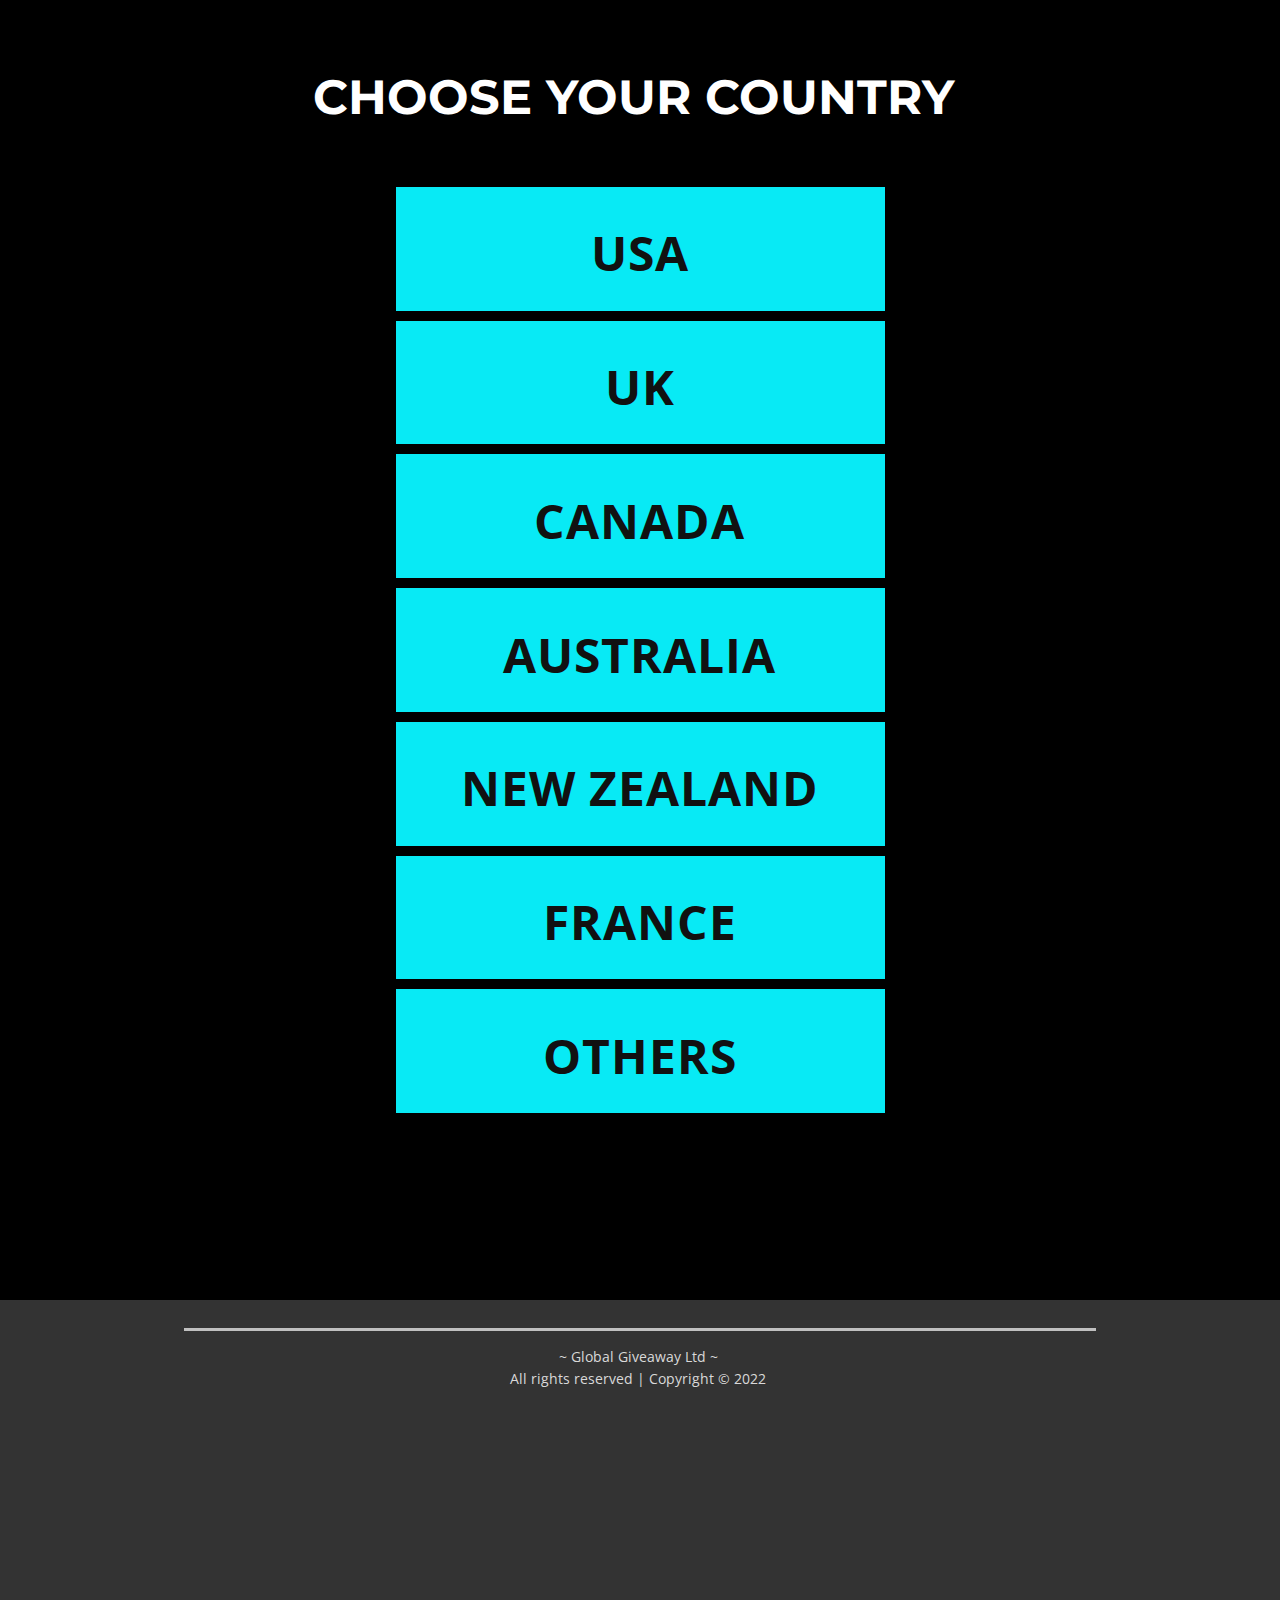
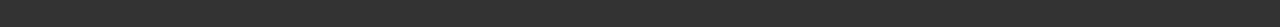
<file: CHOOSE-YOUR-COUNTRY.html>
<!DOCTYPE html>
<html style="font-size: 16px;">
  <head>
    <meta name="viewport" content="width=device-width, initial-scale=1.0">
    <meta charset="utf-8">
    <meta name="keywords" content="Branding Concepts, Graphic Design, About Us, ​Website Development Company, Our Features &amp;amp; Services, Strategic Planning, Awards, ​Our Design Services, Nam ultrices ultrices nec tortor pulvinar esteras loremips est orem., Follow us, Contact us">
    <meta name="description" content="">
    <meta name="page_type" content="np-template-header-footer-from-plugin">
    <title>CHOOSE YOUR COUNTRY</title>
    <link rel="stylesheet" href="nicepage.css" media="screen">
<link rel="stylesheet" href="CHOOSE-YOUR-COUNTRY.css" media="screen">
    <script class="u-script" type="text/javascript" src="jquery.js" defer=""></script>
    <script class="u-script" type="text/javascript" src="nicepage.js" defer=""></script>
    <meta name="generator" content="Nicepage 4.6.5, nicepage.com">
    <link id="u-theme-google-font" rel="stylesheet" href="https://fonts.googleapis.com/css?family=Montserrat:100,100i,200,200i,300,300i,400,400i,500,500i,600,600i,700,700i,800,800i,900,900i|Open+Sans:300,300i,400,400i,500,500i,600,600i,700,700i,800,800i">
    
    
    <script type="application/ld+json">{
		"@context": "http://schema.org",
		"@type": "Organization",
		"name": "TwitterSite"
}</script>
    <meta name="theme-color" content="#291569">
    <meta property="og:title" content="CHOOSE YOUR COUNTRY">
    <meta property="og:type" content="website">
  </head>
  <body class="u-body u-xl-mode">
    <section class="u-black u-clearfix u-valign-middle-md u-valign-middle-xs u-section-1" id="carousel_4b49">
      <div class="u-black u-container-style u-expanded-width u-group u-shape-rectangle u-group-1">
        <div class="u-container-layout u-container-layout-1">
          <h4 class="u-align-center-lg u-align-center-md u-align-center-xl u-align-center-xs u-text u-text-1">
            <span style="font-size: 3rem;">CHOOSE YOUR ​C​OUN​TRY&nbsp;</span>
            <span class="u-text-custom-color-1">
              <br>
            </span>
          </h4>
        </div>
      </div>
      <div class="u-align-center u-list u-list-1">
        <div class="u-repeater u-repeater-1">
          <div class="u-container-style u-custom-color-3 u-list-item u-repeater-item u-list-item-1">
            <div class="u-container-layout u-similar-container u-valign-middle u-container-layout-2">
              <a href="https://getafilenow.com/show.php?l=0&amp;u=525443&amp;id=39550&amp;tracking_id=" class="u-align-center u-border-none u-btn u-button-style u-custom-color-3 u-hover-custom-color-1 u-btn-1">USA</a>
            </div>
          </div>
          <div class="u-container-style u-custom-color-3 u-list-item u-repeater-item u-list-item-2">
            <div class="u-container-layout u-similar-container u-valign-middle u-container-layout-3">
              <a href="https://getafilenow.com/show.php?l=0&amp;u=525443&amp;id=39513&amp;tracking_id=" class="u-align-center u-border-none u-btn u-button-style u-custom-color-3 u-hover-custom-color-1 u-btn-2">UK</a>
            </div>
          </div>
          <div class="u-container-style u-custom-color-3 u-list-item u-repeater-item u-list-item-3">
            <div class="u-container-layout u-similar-container u-valign-middle u-container-layout-4">
              <a href="https://getafilenow.com/show.php?l=0&amp;u=525443&amp;id=38304&amp;tracking_id=" class="u-align-center u-border-none u-btn u-button-style u-custom-color-3 u-hover-custom-color-1 u-btn-3">CANADA</a>
            </div>
          </div>
          <div class="u-container-style u-custom-color-3 u-list-item u-repeater-item u-list-item-4">
            <div class="u-container-layout u-similar-container u-valign-middle u-container-layout-5">
              <a href="https://getafilenow.com/show.php?l=0&amp;u=525443&amp;id=41220&amp;tracking_id=" class="u-align-center u-border-none u-btn u-button-style u-custom-color-3 u-hover-custom-color-1 u-btn-4">AUSTRALIA</a>
            </div>
          </div>
          <div class="u-container-style u-custom-color-3 u-list-item u-repeater-item u-list-item-5">
            <div class="u-container-layout u-similar-container u-valign-middle u-container-layout-6">
              <a href="https://getafilenow.com/show.php?l=0&amp;u=525443&amp;id=39338&amp;tracking_id=" class="u-align-center u-border-none u-btn u-button-style u-custom-color-3 u-hover-custom-color-1 u-btn-5"> NEW ZEALAND</a>
            </div>
          </div>
          <div class="u-container-style u-custom-color-3 u-list-item u-repeater-item u-list-item-6">
            <div class="u-container-layout u-similar-container u-valign-middle u-container-layout-7">
              <a href="https://getafilenow.com/show.php?l=0&amp;u=525443&amp;id=33267&amp;tracking_id=" class="u-align-center u-border-none u-btn u-button-style u-custom-color-3 u-hover-custom-color-1 u-btn-6">FRANCE</a>
            </div>
          </div>
          <div class="u-container-style u-custom-color-3 u-list-item u-repeater-item u-list-item-7">
            <div class="u-container-layout u-similar-container u-valign-middle u-container-layout-8">
              <a href="https://getafilenow.com/1104310" class="u-align-center u-border-none u-btn u-button-style u-custom-color-3 u-hover-custom-color-1 u-btn-7">OTHERS</a>
            </div>
          </div>
        </div>
      </div>
    </section>
    
    
    <footer class="u-align-center u-clearfix u-footer u-grey-80 u-footer" id="sec-18cf"><div class="u-clearfix u-sheet u-sheet-1">
      
        <div class="u-border-3 u-border-grey-25 u-line u-line-horizontal u-line-1"></div>
        <p class="u-align-center-lg u-align-center-md u-align-center-sm u-align-center-xs u-small-text u-text u-text-grey-15 u-text-variant u-text-1">~ Global Giveaway Ltd ~&nbsp;<br>All rights reserved |&nbsp;​Copyright © 2022&nbsp; 
        </p>
      </div></footer>

  </body>
</html>
</file>
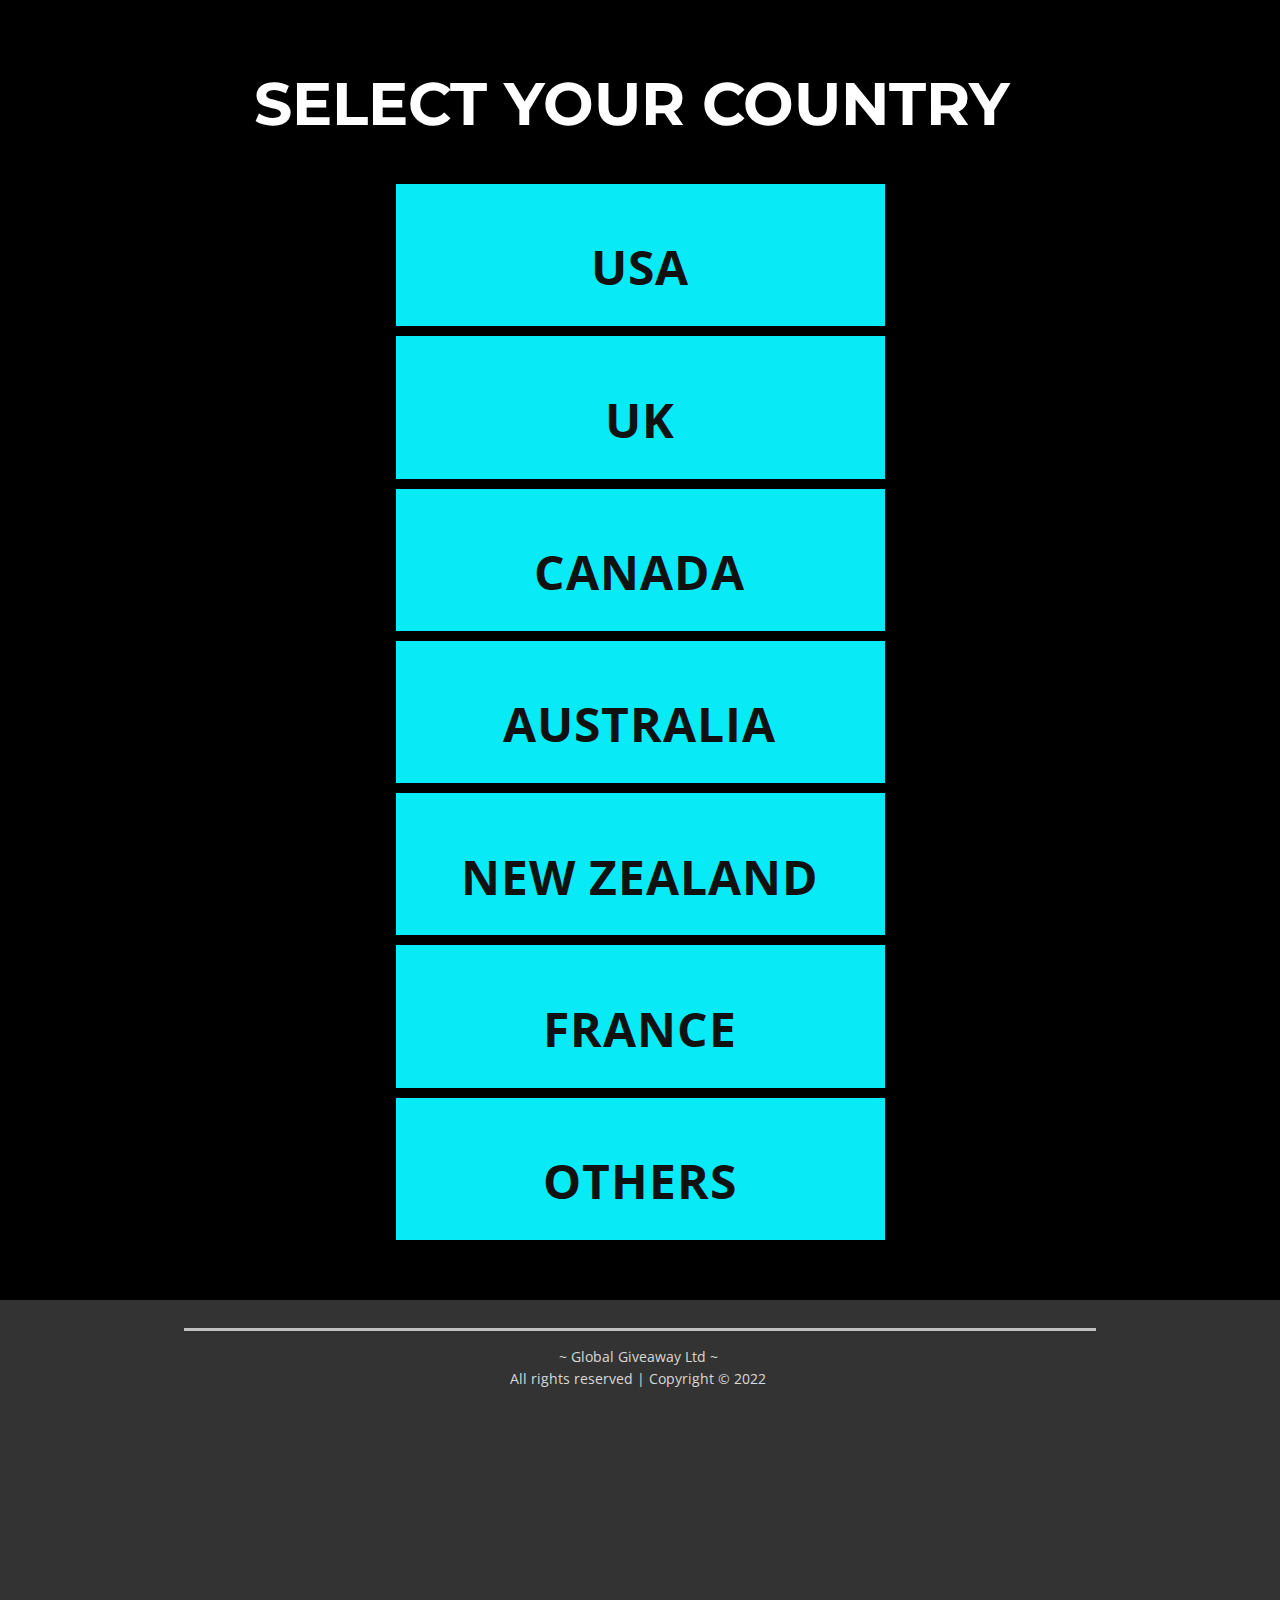
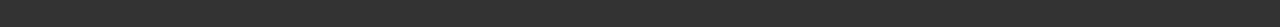
<file: SELECT-YOUR-COUNTRY.html>
<!DOCTYPE html>
<html style="font-size: 16px;">
  <head>
    <meta name="viewport" content="width=device-width, initial-scale=1.0">
    <meta charset="utf-8">
    <meta name="keywords" content="Branding Concepts, Graphic Design, About Us, ​Website Development Company, Our Features &amp;amp; Services, Strategic Planning, Awards, ​Our Design Services, Nam ultrices ultrices nec tortor pulvinar esteras loremips est orem., Follow us, Contact us">
    <meta name="description" content="">
    <meta name="page_type" content="np-template-header-footer-from-plugin">
    <title>SELECT YOUR COUNTRY</title>
    <link rel="stylesheet" href="nicepage.css" media="screen">
<link rel="stylesheet" href="SELECT-YOUR-COUNTRY.css" media="screen">
    <script class="u-script" type="text/javascript" src="jquery.js" defer=""></script>
    <script class="u-script" type="text/javascript" src="nicepage.js" defer=""></script>
    <meta name="generator" content="Nicepage 4.6.5, nicepage.com">
    <link id="u-theme-google-font" rel="stylesheet" href="https://fonts.googleapis.com/css?family=Montserrat:100,100i,200,200i,300,300i,400,400i,500,500i,600,600i,700,700i,800,800i,900,900i|Open+Sans:300,300i,400,400i,500,500i,600,600i,700,700i,800,800i">
    
    
    <script type="application/ld+json">{
		"@context": "http://schema.org",
		"@type": "Organization",
		"name": "TwitterSite"
}</script>
    <meta name="theme-color" content="#291569">
    <meta property="og:title" content="SELECT YOUR COUNTRY">
    <meta property="og:type" content="website">
  </head>
  <body class="u-body u-xl-mode">
    <section class="u-black u-clearfix u-valign-middle-lg u-valign-middle-md u-valign-middle-sm u-valign-middle-xs u-section-1" id="carousel_4b49">
      <div class="u-black u-container-style u-expanded-width u-group u-shape-rectangle u-group-1">
        <div class="u-container-layout u-container-layout-1">
          <h4 class="u-align-center u-text u-text-1">SELECT YOUR COUNTRY&nbsp;<span class="u-text-custom-color-1">
              <br>
            </span>
          </h4>
        </div>
      </div>
      <div class="u-align-center u-list u-list-1">
        <div class="u-repeater u-repeater-1">
          <div class="u-container-style u-custom-color-3 u-list-item u-repeater-item u-list-item-1">
            <div class="u-container-layout u-similar-container u-valign-bottom-lg u-valign-bottom-md u-valign-bottom-sm u-valign-bottom-xl u-valign-middle-xs u-container-layout-2">
              <a href="https://getafilenow.com/show.php?l=0&amp;u=525443&amp;id=36877&amp;tracking_id=" class="u-align-center u-border-none u-btn u-button-style u-custom-color-3 u-hover-custom-color-1 u-btn-1">USA</a>
            </div>
          </div>
          <div class="u-container-style u-custom-color-3 u-list-item u-repeater-item u-list-item-2">
            <div class="u-container-layout u-similar-container u-valign-bottom-lg u-valign-bottom-md u-valign-bottom-sm u-valign-bottom-xl u-valign-middle-xs u-container-layout-3">
              <a href="https://getafilenow.com/show.php?l=0&amp;u=525443&amp;id=39514&amp;tracking_id=" class="u-align-center u-border-none u-btn u-button-style u-custom-color-3 u-hover-custom-color-1 u-btn-2">UK</a>
            </div>
          </div>
          <div class="u-container-style u-custom-color-3 u-list-item u-repeater-item u-list-item-3">
            <div class="u-container-layout u-similar-container u-valign-bottom-lg u-valign-bottom-md u-valign-bottom-sm u-valign-bottom-xl u-valign-middle-xs u-container-layout-4">
              <a href="https://getafilenow.com/show.php?l=0&amp;u=525443&amp;id=38305&amp;tracking_id=" class="u-align-center u-border-none u-btn u-button-style u-custom-color-3 u-hover-custom-color-1 u-btn-3">CANADA</a>
            </div>
          </div>
          <div class="u-container-style u-custom-color-3 u-list-item u-repeater-item u-list-item-4">
            <div class="u-container-layout u-similar-container u-valign-bottom-lg u-valign-bottom-md u-valign-bottom-sm u-valign-bottom-xl u-valign-middle-xs u-container-layout-5">
              <a href="https://getafilenow.com/show.php?l=0&amp;u=525443&amp;id=41221&amp;tracking_id=" class="u-align-center u-border-none u-btn u-button-style u-custom-color-3 u-hover-custom-color-1 u-btn-4">AUSTRALIA</a>
            </div>
          </div>
          <div class="u-container-style u-custom-color-3 u-list-item u-repeater-item u-list-item-5">
            <div class="u-container-layout u-similar-container u-valign-bottom-lg u-valign-bottom-md u-valign-bottom-sm u-valign-bottom-xl u-valign-middle-xs u-container-layout-6">
              <a href="https://getafilenow.com/show.php?l=0&amp;u=525443&amp;id=37284&amp;tracking_id=" class="u-align-center u-border-none u-btn u-button-style u-custom-color-3 u-hover-custom-color-1 u-btn-5"> NEW ZEALAND</a>
            </div>
          </div>
          <div class="u-container-style u-custom-color-3 u-list-item u-repeater-item u-list-item-6">
            <div class="u-container-layout u-similar-container u-valign-bottom-lg u-valign-bottom-md u-valign-bottom-sm u-valign-bottom-xl u-valign-middle-xs u-container-layout-7">
              <a href="https://getafilenow.com/show.php?l=0&amp;u=525443&amp;id=34654&amp;tracking_id=" class="u-align-center u-border-none u-btn u-button-style u-custom-color-3 u-hover-custom-color-1 u-btn-6">FRANCE</a>
            </div>
          </div>
          <div class="u-container-style u-custom-color-3 u-list-item u-repeater-item u-list-item-7">
            <div class="u-container-layout u-similar-container u-valign-bottom-lg u-valign-bottom-md u-valign-bottom-sm u-valign-bottom-xl u-valign-middle-xs u-container-layout-8">
              <a href="https://getafilenow.com/1104310" class="u-align-center u-border-none u-btn u-button-style u-custom-color-3 u-hover-custom-color-1 u-btn-7">OTHERS</a>
            </div>
          </div>
        </div>
      </div>
    </section>
    
    
    <footer class="u-align-center u-clearfix u-footer u-grey-80 u-footer" id="sec-18cf"><div class="u-clearfix u-sheet u-sheet-1">
      
        <div class="u-border-3 u-border-grey-25 u-line u-line-horizontal u-line-1"></div>
        <p class="u-align-center-lg u-align-center-md u-align-center-sm u-align-center-xs u-small-text u-text u-text-grey-15 u-text-variant u-text-1">~ Global Giveaway Ltd ~&nbsp;<br>All rights reserved |&nbsp;​Copyright © 2022&nbsp; 
        </p>
      </div></footer>

  </body>
</html>
</file>
